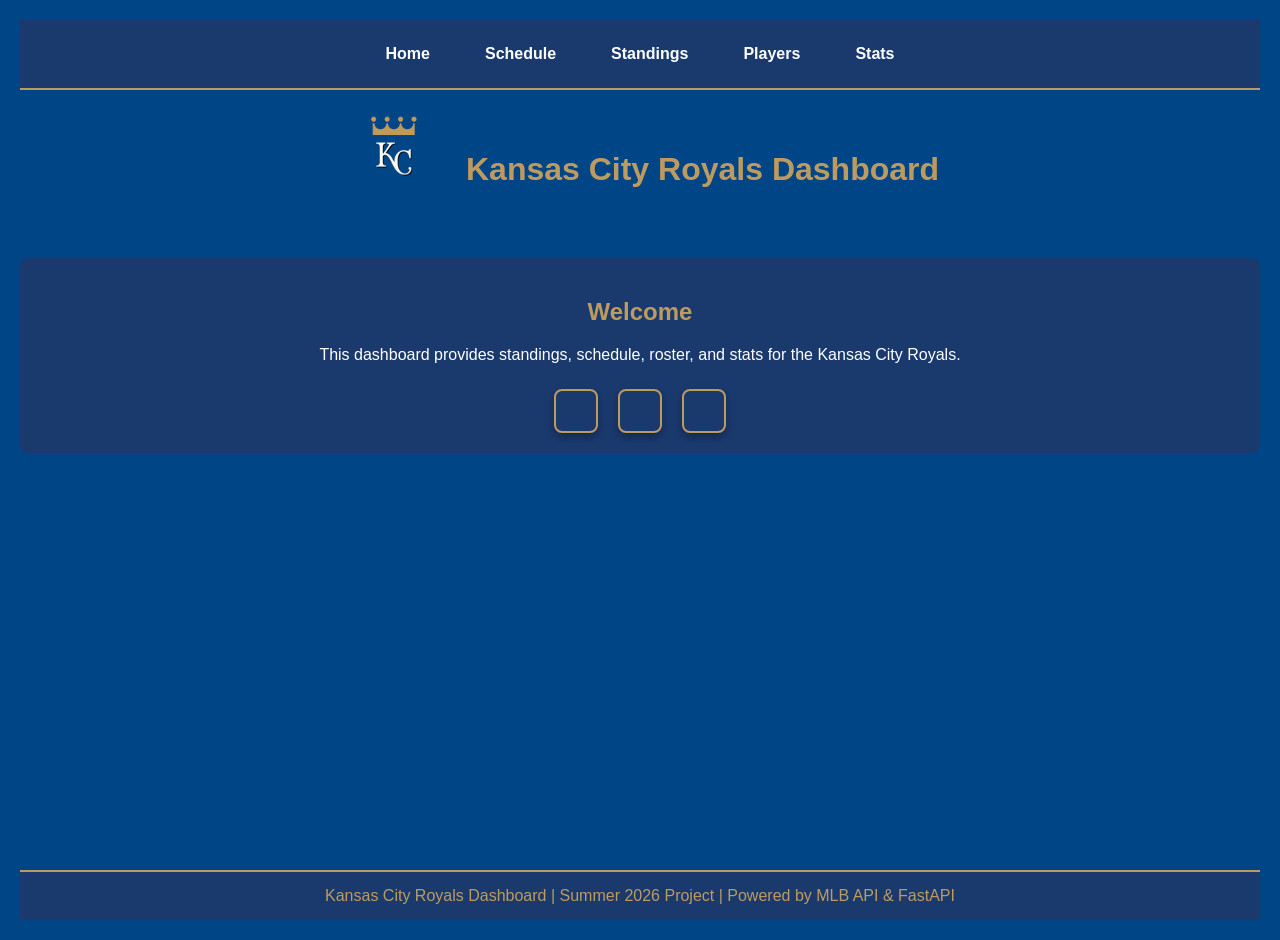
<file: frontend/index.html>
<!doctype html>
<html>
  <head>
    <meta charset="utf-8">
    <title>Kansas City Royals Dashboard</title>
    <link rel="stylesheet" href="css/style.css">
  </head>
  
  <body onload="loadHomePage()">

    <nav>
      <a href="index.html">Home</a>
      <a href="schedule.html">Schedule</a>
      <a href="standings.html">Standings</a>
      <a href="players.html">Players</a>
      <a href="stats.html">Stats</a>
    </nav>

    <div class="header">
      <img src="images/royals-logo.png" alt="Kansas City Royals Logo" class="logo">

      <h1>Kansas City Royals Dashboard</h1>
    </div>

    <section id="home-section" class="section">
      <h2>Welcome</h2>
      <p>This dashboard provides standings, schedule, roster, and stats for the Kansas City Royals.</p>

      <div class="dashboard">
        <div id="record"></div>
        <div id="division-rank"></div>
        <div id="today-game"></div>
      </div>
    </section>

    <script src="js/common.js"></script>
    <script src="js/home.js"></script>
    
    <footer>
      Kansas City Royals Dashboard | Summer 2026 Project | Powered by MLB API & FastAPI
    </footer>

  </body>
</html>
</file>
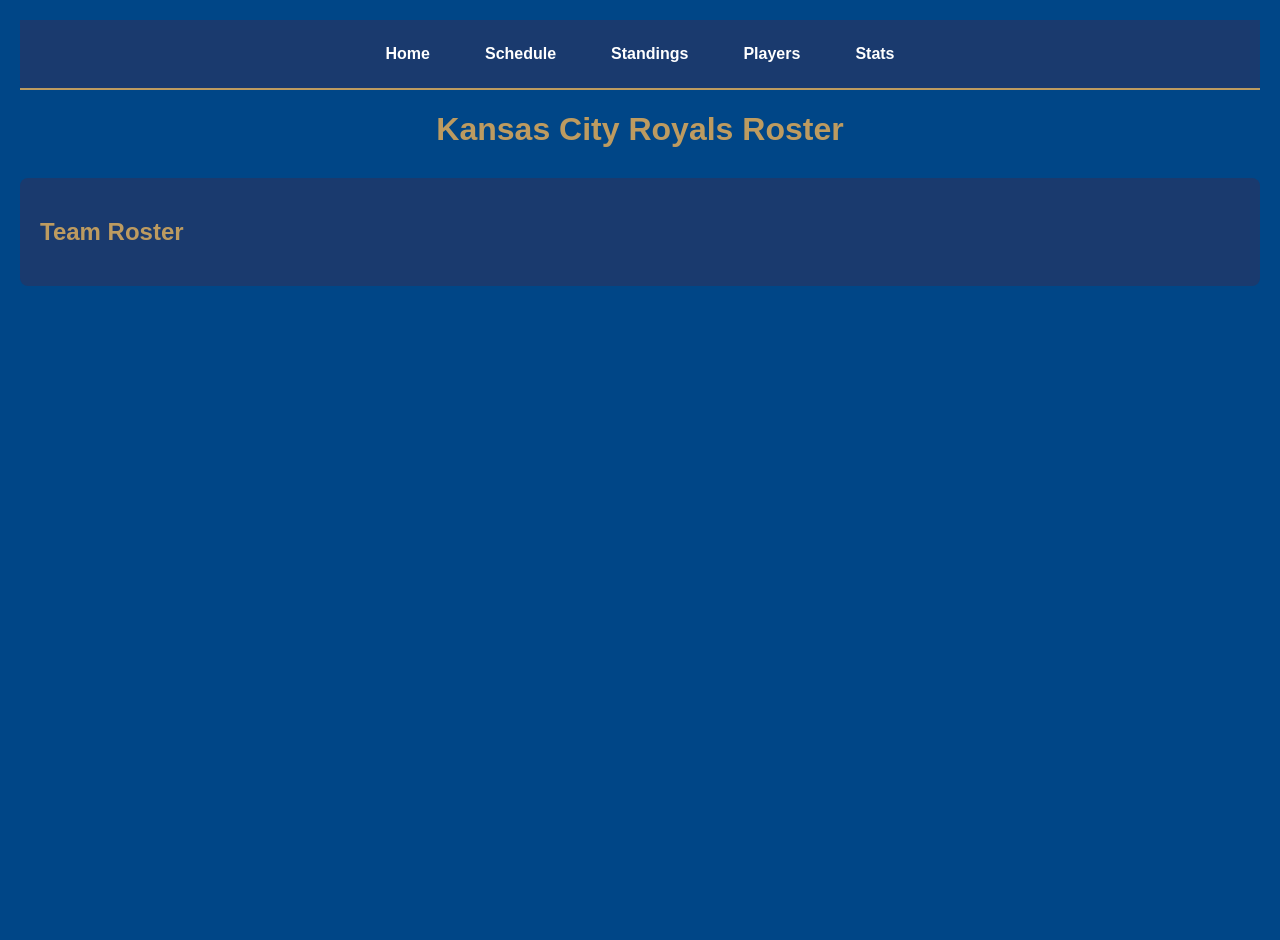
<file: frontend/players.html>
<!doctype html>
<html>
  <head>
    <meta charset="utf-8">
    <title>Kansas City Royals Players</title>
    <link rel="stylesheet" href="css/style.css">
  </head>
  
  <body onload="loadPlayers()">

    <nav>
      <a href="index.html">Home</a>
      <a href="schedule.html">Schedule</a>
      <a href="standings.html">Standings</a>
      <a href="players.html">Players</a>
      <a href="stats.html">Stats</a>
    </nav>

    <h1>Kansas City Royals Roster</h1>

    <section id="players-section" class="section">
        <h2>Team Roster</h2>
        <div id="players"></div>
    </section>

    <script src="js/common.js"></script>
    <script src="js/players.js"></script>

  </body>
</html>
</file>
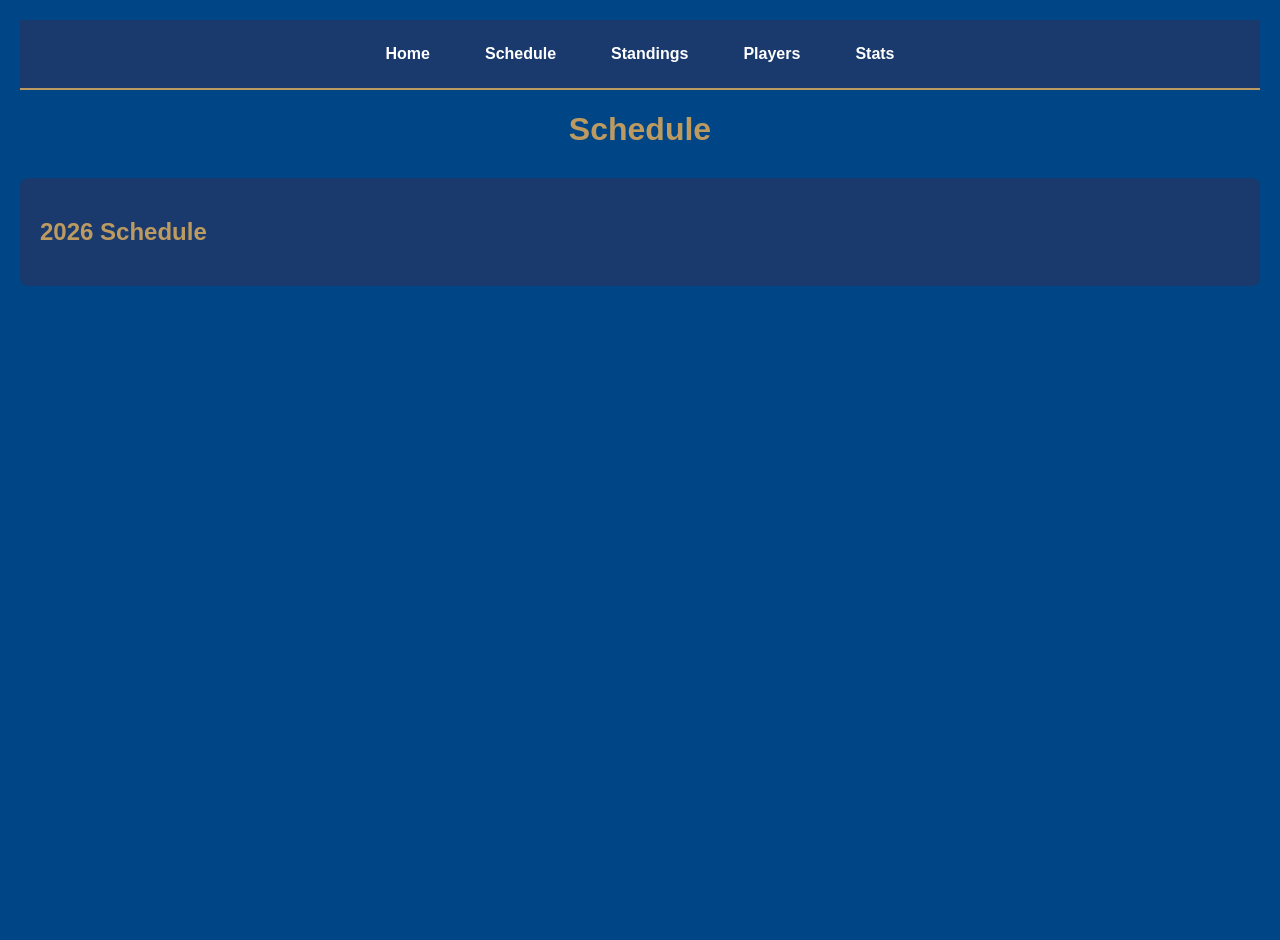
<file: frontend/schedule.html>
<!doctype html>
<html>
  <head>
    <meta charset="utf-8">
    <title>Kansas City Royals Schedule</title>
    <link rel="stylesheet" href="css/style.css">
  </head>

  <body onload="loadSchedule()">

    <nav>
      <a href="index.html">Home</a>
      <a href="schedule.html">Schedule</a>
      <a href="standings.html">Standings</a>
      <a href="players.html">Players</a>
      <a href="stats.html">Stats</a>
    </nav>

    <h1>Schedule</h1>

    <section id="schedule-section" class="section">
        <h2>2026 Schedule</h2>
        <div id="schedule"></div>
    </section>

    <script src="js/common.js"></script>
    <script src="js/schedule.js"></script>

  </body>
</html>
</file>
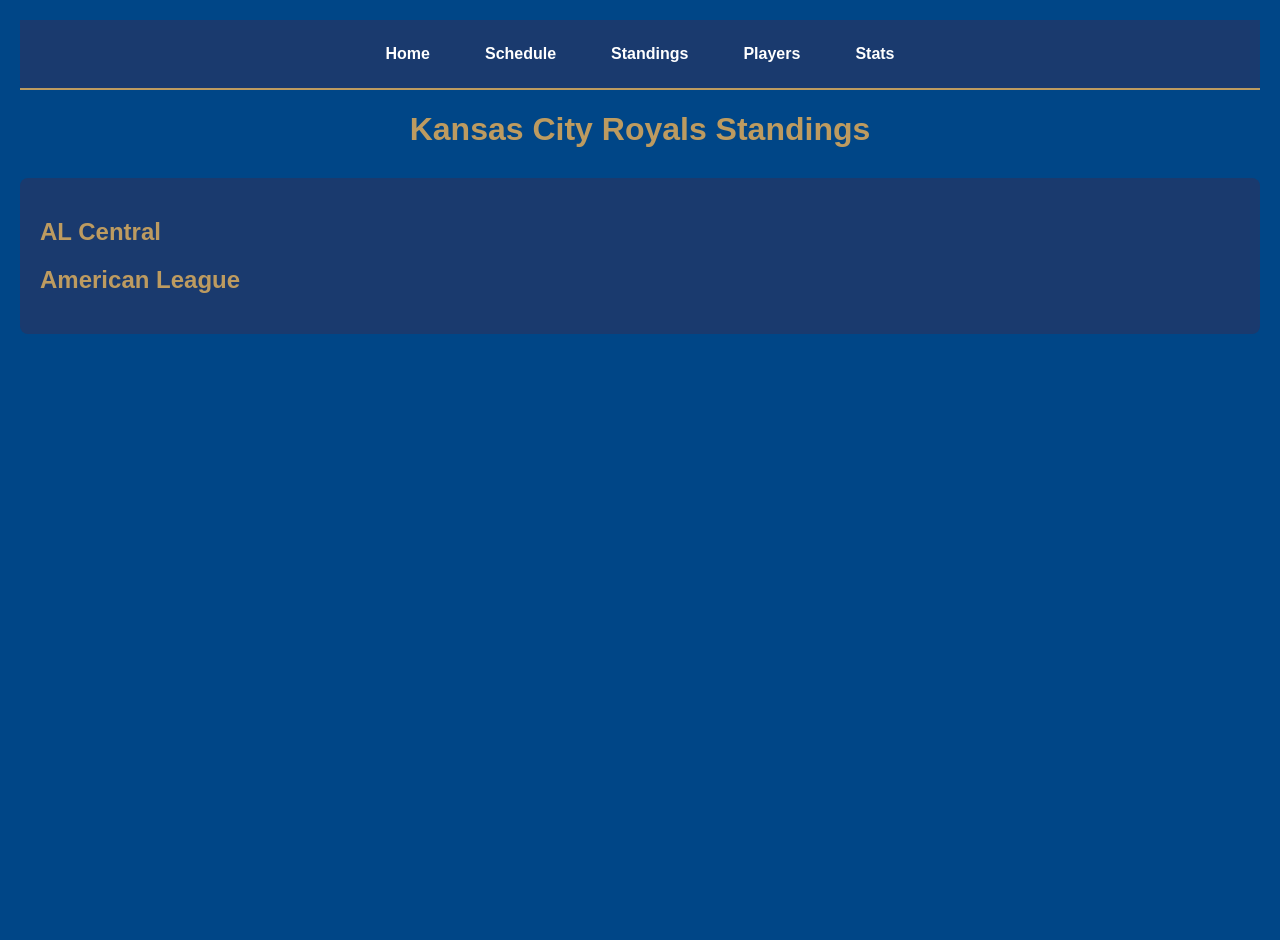
<file: frontend/standings.html>
<!doctype html>
<html>
  <head>
    <meta charset="utf-8">
    <title>Kansas City Royals Standings</title>
    <link rel="stylesheet" href="css/style.css">
  </head>

  <body onload="loadDivision(); loadLeague();">

    <nav>
      <a href="index.html">Home</a>
      <a href="schedule.html">Schedule</a>
      <a href="standings.html">Standings</a>
      <a href="players.html">Players</a>
      <a href="stats.html">Stats</a>
    </nav>

    <h1>Kansas City Royals Standings</h1>
    
    <section id="record-section" class="section">
      <h2>AL Central</h2>
      <div id="central"></div>

      <h2>American League</h2>
      <div id="american"></div>
    </section>

    <script src="js/common.js"></script>
    <script src="js/standings.js"></script>

  </body>
</html>
</file>
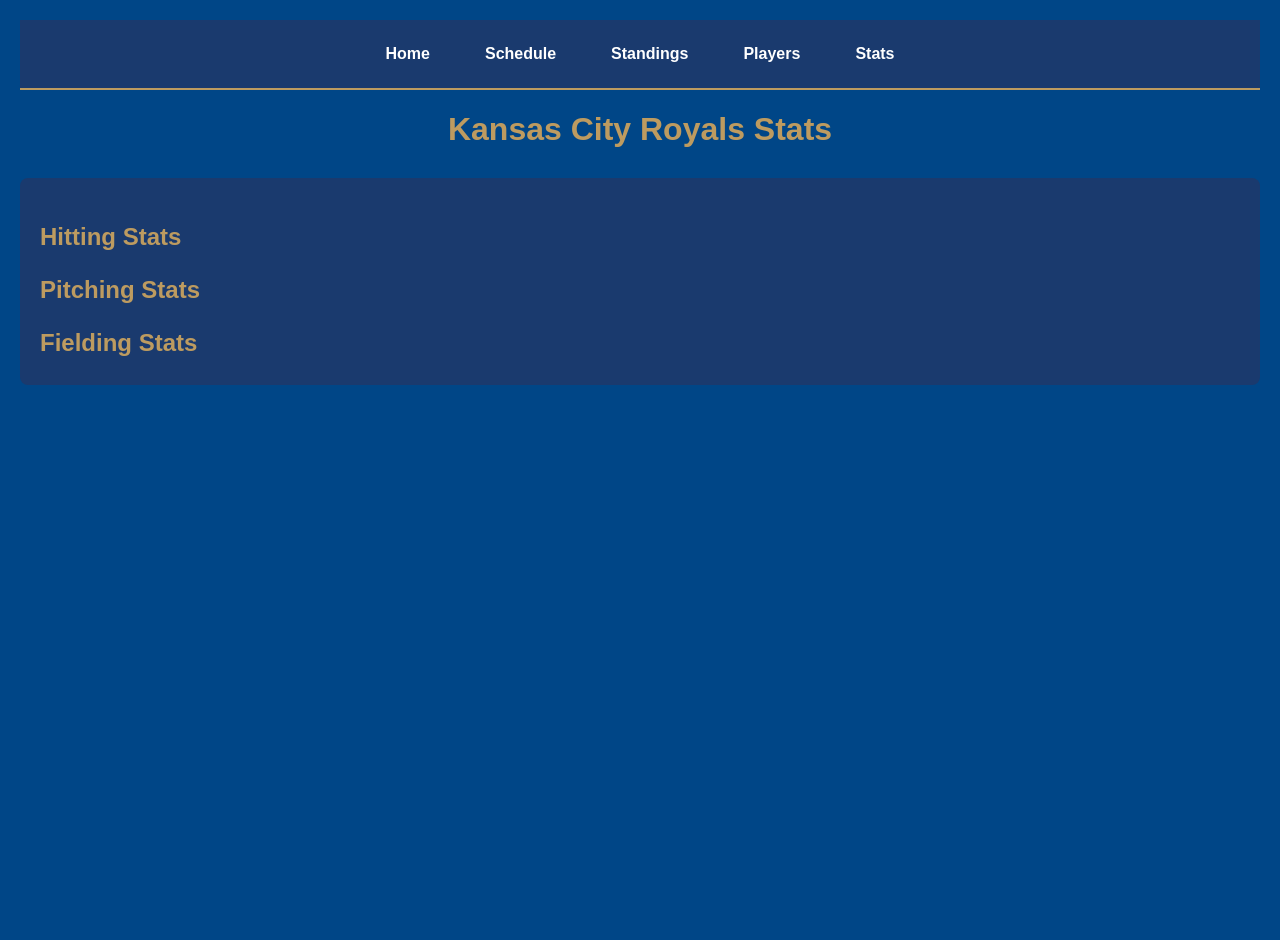
<file: frontend/stats.html>
<!doctype html>
<html>
  <head>
    <meta charset="utf-8">
    <title>Kansas City Royals Stats</title>
    <link rel="stylesheet" href="css/style.css">
  </head>

  <body onload="loadHittingStats(); loadPitchingStats(); loadFieldingStats();">

    <nav>
      <a href="index.html">Home</a>
      <a href="schedule.html">Schedule</a>
      <a href="standings.html">Standings</a>
      <a href="players.html">Players</a>
      <a href="stats.html">Stats</a>
    </nav>

    <h1>Kansas City Royals Stats</h1>

    <section id="stats-section" class="section">
        <h2>Hitting Stats</h2>
        <div id="hitting"></div>

        <h2>Pitching Stats</h2>
        <div id="pitching"></div>

        <h2>Fielding Stats</h2>
        <div id="fielding"></div>
    </section>

    <script src="js/common.js"></script>
    <script src="js/stats.js"></script>

  </body>
</html>
</file>
<file: frontend/css/style.css>
body {
    font-family: Arial, sans-serif;
    background-color: #004687; /* Royals navy */
    color: white;
    margin: 0;
    padding: 20px;

    min-height: 100vh;
    display: flex;
    flex-direction: column;
}

h1, h2, h3 {
    color: #BD9B60; /* Royals gold */
}

h1 {
    text-align: center;
    margin-bottom: 30px;
}

.section {
    background: #1A3A6E;
    padding: 20px;
    margin-bottom: 20px;
    border-radius: 8px;
}

/* Navigation */
nav {
    display: flex;
    justify-content: center;
    gap: 25px;
    background-color: #1A3A6E;
    padding: 15px;
    border-bottom: 2px solid #BD9B60;
}

nav a {
    color: white;
    text-decoration: none;
    padding: 10px 15px;
    border-radius: 6px;
    transition: background-color 0.3s, color 0.3s;
    font-weight: bold;
}

nav a:hover {
    background-color: #BD9B60;
    color: #004687;
}

/* All tables across website */
table {
    width: 100%;
    border-collapse: collapse;
    margin-top: 10px;
    margin-bottom: 25px;
    background-color: #1A3A6E;
    font-family: Arial, sans-serif;
    font-size: 15px;
}

table th {
    background-color: #004687;
    color: #BD9B60;
    font-weight: bold;
}

table th,
table td {
    border: 1px solid #BD9B60;
    padding: 8px;
    text-align: center;
}

table tr:hover {
    background-color: rgba(189, 155, 96, 0.2);
}

/* Game results */
.win {
    background-color: rgba(165, 214, 167, 0.8);
    color: black;
}

.loss {
    background-color: rgba(239, 154, 154, 0.8);
    color: black;
}


/* Home dashboard */
#home-section {
    text-align: center;
}

#home-section h2,
#home-section > p {
    text-align: center;
}

.dashboard {
    display: flex;
    justify-content: center;
    gap: 20px;
    flex-wrap: wrap;
    margin-top: 25px;
}


/* Dashboard cards */
#record,
#division-rank,
#today-game {
    background-color: #1A3A6E;
    border: 2px solid #BD9B60;
    border-radius: 8px;
    padding: 20px;
    text-align: center;
    box-shadow: 0 4px 10px rgba(0, 0, 0, 0.3);
}

#record h3,
#division-rank h3,
#today-game h3 {
    margin-top: 0;
    color: #BD9B60;
}

#record p,
#division-rank p,
#today-game p {
    font-size: 18px;
    margin: 8px 0;
}


/* Logo header */
.header {
    display: flex;
    justify-content: center;
    align-items: center;
    gap: 15px;
    margin: 20px 0;
}

.logo {
    width: 110px;
    height: auto;
}


/* Stats page spacing */
#stats-section h2 {
    margin-top: 25px;
    margin-bottom: 8px;
}

#stats-section table {
    margin-top: 0;
}


/* General div containers */
#hitting,
#pitching,
#fielding,
#schedule,
#standings,
#players {
    font-family: Arial, sans-serif;
}

footer {
    margin-top: auto;
    text-align: center;
    padding: 15px;
    background-color: #1A3A6E;
    color: #BD9B60;
    border-top: 2px solid #BD9B60;
}
</file>
